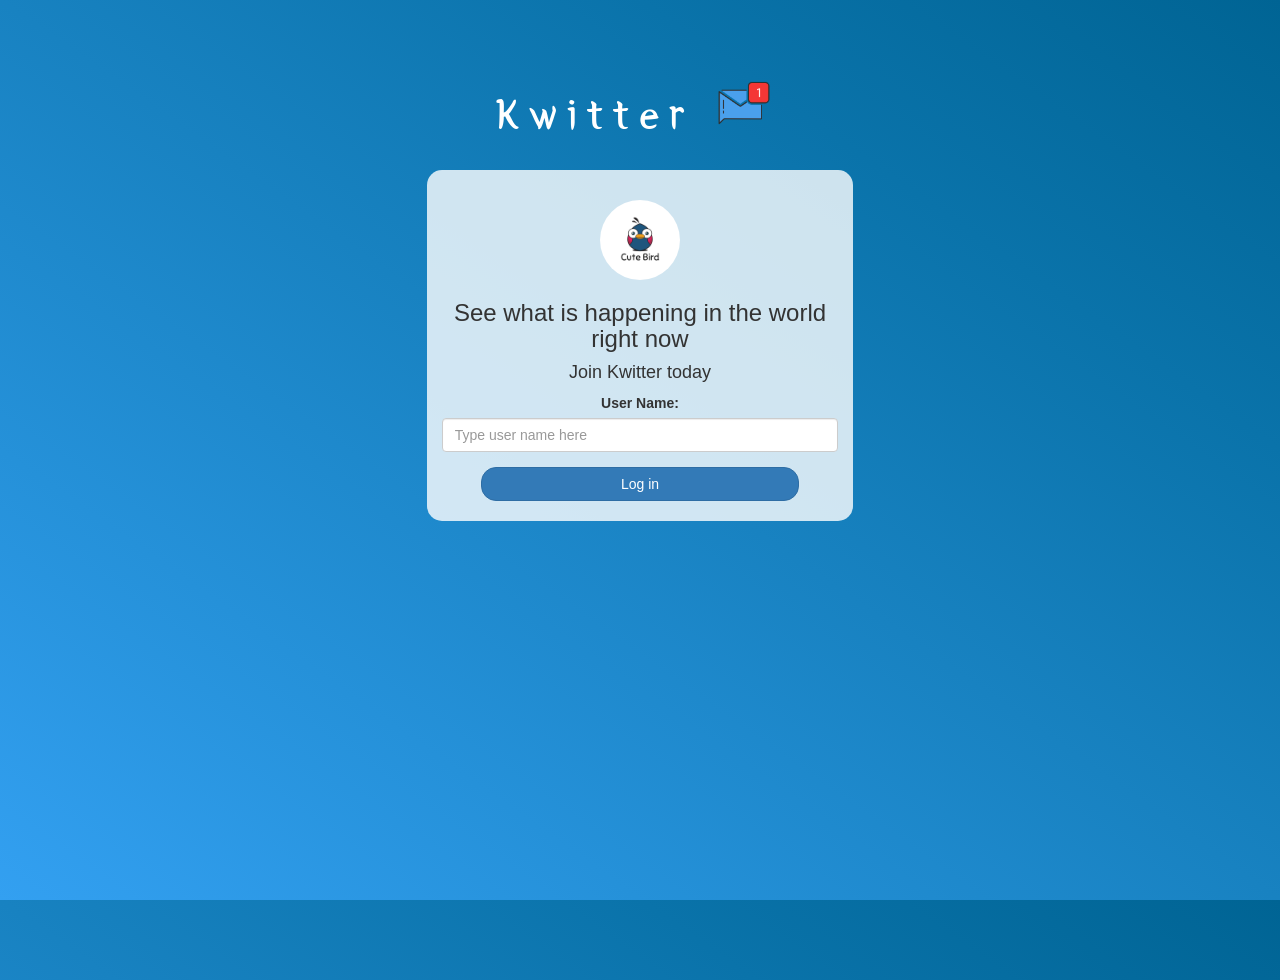
<file: index.html>
<!DOCTYPE html>
<html>
<head>
	<title>Kwitter</title>
<link href="https://fonts.googleapis.com/css?family=Yeon+Sung&display=swap" rel="stylesheet"><meta name="viewport" content="width=device-width, initial-scale=1">

<link rel="stylesheet" href="https://maxcdn.bootstrapcdn.com/bootstrap/3.4.0/css/bootstrap.min.css">
<script src="https://ajax.googleapis.com/ajax/libs/jquery/3.4.1/jquery.min.js"></script>
<script src="https://maxcdn.bootstrapcdn.com/bootstrap/3.4.0/js/bootstrap.min.js"></script>

<link rel="stylesheet" type="text/css" href="style.css">
<script src="kwitter.js"></script>
</head>
<body>
<center>
	<h1 class="header">	
		Kwitter	<sup>
	<img src="m2.png">
	</sup>
</h1>
	<div class="col-lg-4 col-md-6 col-sm-6 col-xs-11 login_div">
	<img src="logo.png" class="logo">
		<h3 >See what is happening in the world right now</h3>
		<h4 >Join Kwitter today</h4>
		<div class="form-group">
		  <label >User Name:</label>

		  <BR>

		  <input id = "input1" class = "form-control" placeholder = "Type user name here"></input>

		</div>
		<button id="login_button" class="btn btn-primary" onclick = "user_ls()" >Log in</button>
		<br><br>
	</div>
</center>
</body>
</html>
</file>
<file: style.css>
html, body
{
  height: 100%;
  margin: 0;
}

body
{
	background-image: linear-gradient(to right top, #33a0f1, #2591d9, #1882c1, #0a73aa, #006494);
}

.header
{
	color: white;font-family: 'Yeon Sung';font-size: 45px;letter-spacing: 10px;margin-top: 80px;
}
.header img
{
	width: 80px;margin-left: -15px;
}

.login_div
{
	background: rgba(255,255,255,0.8);float: none;border-radius: 15px;
}

.logo
{
	width: 80px;margin-top: 30px;border-radius: 40px;
}

#login_button
{
	width: 80%;border-radius: 15px;
}

.room_name
{
	cursor: pointer;
	font-size: 20px;
}


#logout
{
	font-size: 20px; float: right;
}


#div1
{
	padding: 10px; width:80%;background: rgba(255,255,255,0.8);border-radius: 15px;
}

.input_div_room_page
{
	width: 80%;
}

.input_div label
{
	color: white;font-size: 20px;
}


.input_div_message_page
{
	position: fixed;bottom: 0px;width: 100%;background: rgba(255,255,255,0.8);
}
.input_div_message_page label
{
	color: black;
}
.input_div_message_page #msg
{
	width: 80%;
}
.input_div_message_page button
{
	margin-top: 15px;
	width: 50%; 
}
.color_white
{
	color: white
}

.user_tick
{
	width:20px;
}
.message_h4
{
	padding-left:5px;color:grey;
}
</file>
